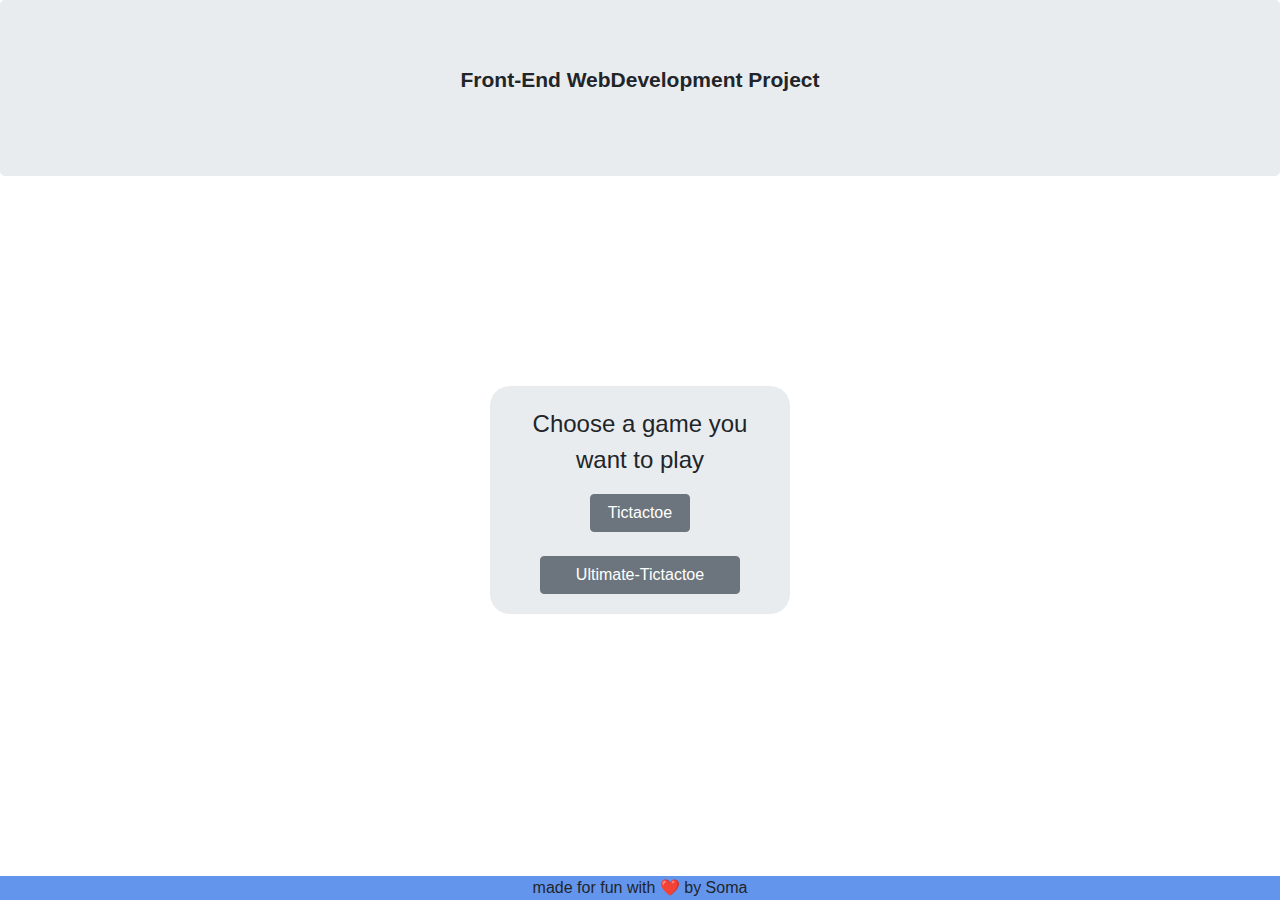
<file: index.html>
<!DOCTYPE html>
<html lang="en" dir="ltr">
  <head>
    <meta charset="utf-8">
    <title>Index</title>
    <link rel="stylesheet" href="https://stackpath.bootstrapcdn.com/bootstrap/4.4.1/css/bootstrap.min.css" integrity="sha384-Vkoo8x4CGsO3+Hhxv8T/Q5PaXtkKtu6ug5TOeNV6gBiFeWPGFN9MuhOf23Q9Ifjh" crossorigin="anonymous">
    <link rel="stylesheet" href="index.css">
    
  </head>
  <body>
    <div class="jumbotron">
          <p style="font-size:21px;font-weight:600;text-align:center;">Front-End WebDevelopment Project</p>
    </div>
          <div class="container">
            <div class='subcontainer'>
            <p id='choose'>Choose a game you want to play</p>
            <a href="tictactoe.html" class='btn btn-secondary tictactoe'>Tictactoe</a>
            <br>
            <a href="ultimatetictactoe.html" class='btn btn-secondary ultimatetictactoe'>Ultimate-Tictactoe</a>
          </div>
          </div>
          <footer>
            made for fun with <span>&#10084;</span> by Soma
          </footer>
  </body>
</html>
</file>
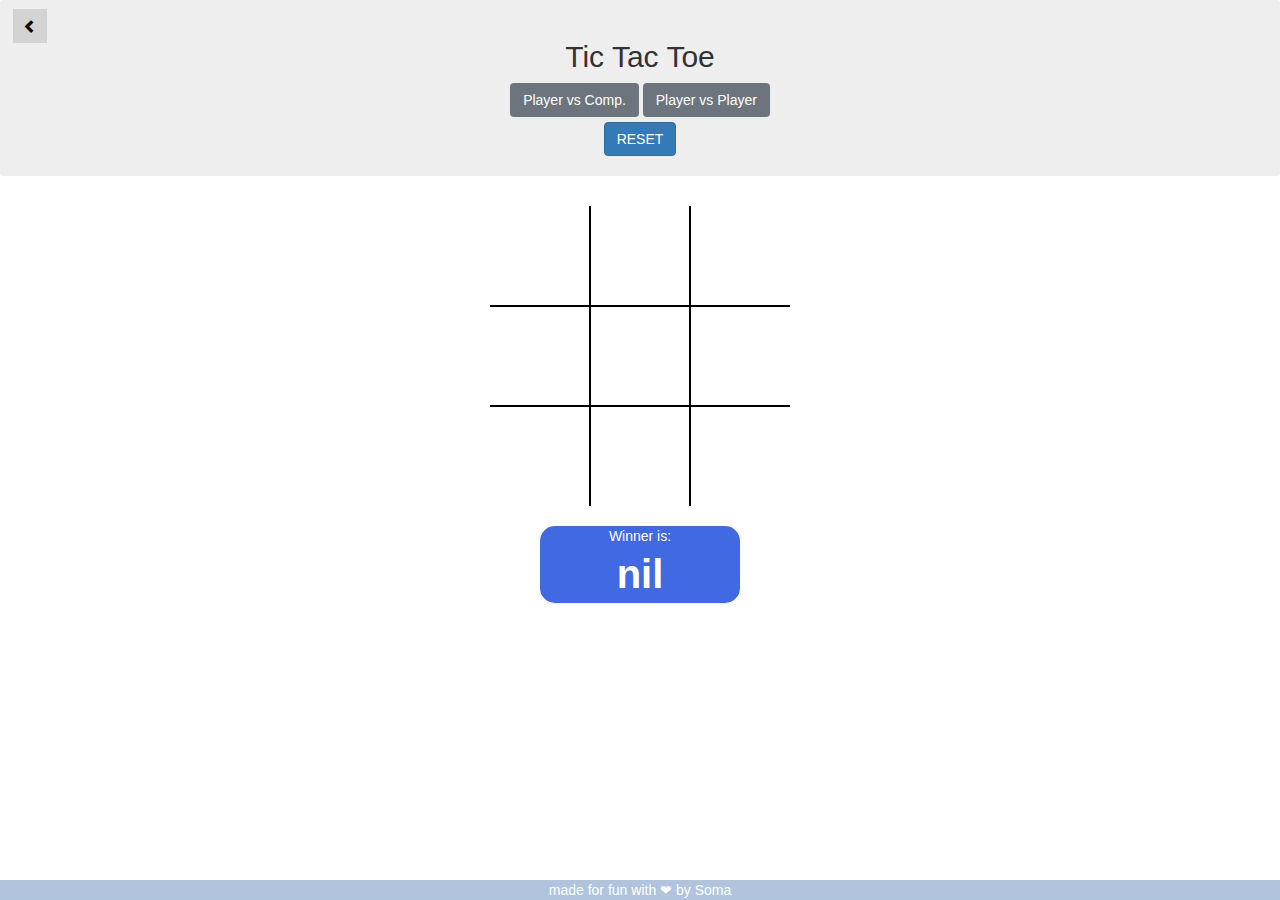
<file: tictactoe.html>
<!doctype html>
<html lang="en">
  <head>
    <!-- Required meta tags -->
    <meta charset="utf-8">
    <meta name="viewport" content="width=device-width, initial-scale=1, shrink-to-fit=no">

    <!-- Bootstrap CSS -->
    <link rel="stylesheet" href="https://stackpath.bootstrapcdn.com/bootstrap/4.3.1/css/bootstrap.min.css" integrity="sha384-ggOyR0iXCbMQv3Xipma34MD+dH/1fQ784/j6cY/iJTQUOhcWr7x9JvoRxT2MZw1T" crossorigin="anonymous">
      
    <link rel="stylesheet" href="tictactoe.css">

    <title>tic tac toe</title>
  </head>
  <body>
      
    <div class="jumbotron">
        <div><a href="index.html"><span class="glyphicon glyphicon-chevron-left back"></span></a></div>
      <h2>Tic Tac Toe</h2>
        <button type="button" class="btn btn-secondary 1player">Player vs Comp.</button>
        <button type="button" class="btn btn-secondary 2player">Player vs Player</button>
        <br>
        <button type="button" class="btn btn-primary reset">RESET</button>
    </div>
      
      <div class='instructions'>player goes first with <span id='xinst'>'X'</span></div>
     <div class="test"></div>

       <p id="hl1"></p>
       <p id="hl2"></p>
       <p id="hl3"></p>
       <p id="vl1"></p>
       <p id="vl2"></p>
       <p id="vl3"></p>
       <p id="dl1"></p>
       <p id="dl2"></p>
      
  <table>
  <tbody>
       
    <tr>
      <td class="cell cell1 top-left"></td>
      <td class="cell cell2 top-middle"></td>
      <td class="cell cell3 top-right"></td>
    </tr>
    <tr>
      <td class="cell cell4 middle-left"></td>
      <td class="cell cell5 middle-middle"></td>
      <td class="cell cell6 middle-right"></td>
    </tr>
    <tr>
      <td class="cell cell7 bottom-left"></td>
      <td class="cell cell8 bottom-middle"></td>
      <td class="cell cell9 bottom-right"></td>
    </tr>
  </tbody>
</table>

<br>
<div class="div_result">Winner is:<p class="result">nil</p></div>
      
      
      <p id="test"></p>
      <footer>
        made for fun with <span>&#10084;</span> by Soma
      </footer>
      
    <!-- Optional JavaScript -->
    <!-- jQuery first, then Popper.js, then Bootstrap JS -->
   
      <script
  src="https://code.jquery.com/jquery-3.4.1.js"
  integrity="sha256-WpOohJOqMqqyKL9FccASB9O0KwACQJpFTUBLTYOVvVU="
  crossorigin="anonymous"></script>
    <script src="https://cdnjs.cloudflare.com/ajax/libs/popper.js/1.14.7/umd/popper.min.js" integrity="sha384-UO2eT0CpHqdSJQ6hJty5KVphtPhzWj9WO1clHTMGa3JDZwrnQq4sF86dIHNDz0W1" crossorigin="anonymous"></script>
    <script src="https://stackpath.bootstrapcdn.com/bootstrap/4.3.1/js/bootstrap.min.js" integrity="sha384-JjSmVgyd0p3pXB1rRibZUAYoIIy6OrQ6VrjIEaFf/nJGzIxFDsf4x0xIM+B07jRM" crossorigin="anonymous">
    </script>
    <script src="tictactoe.js"></script>
  </body>
</html>
</file>
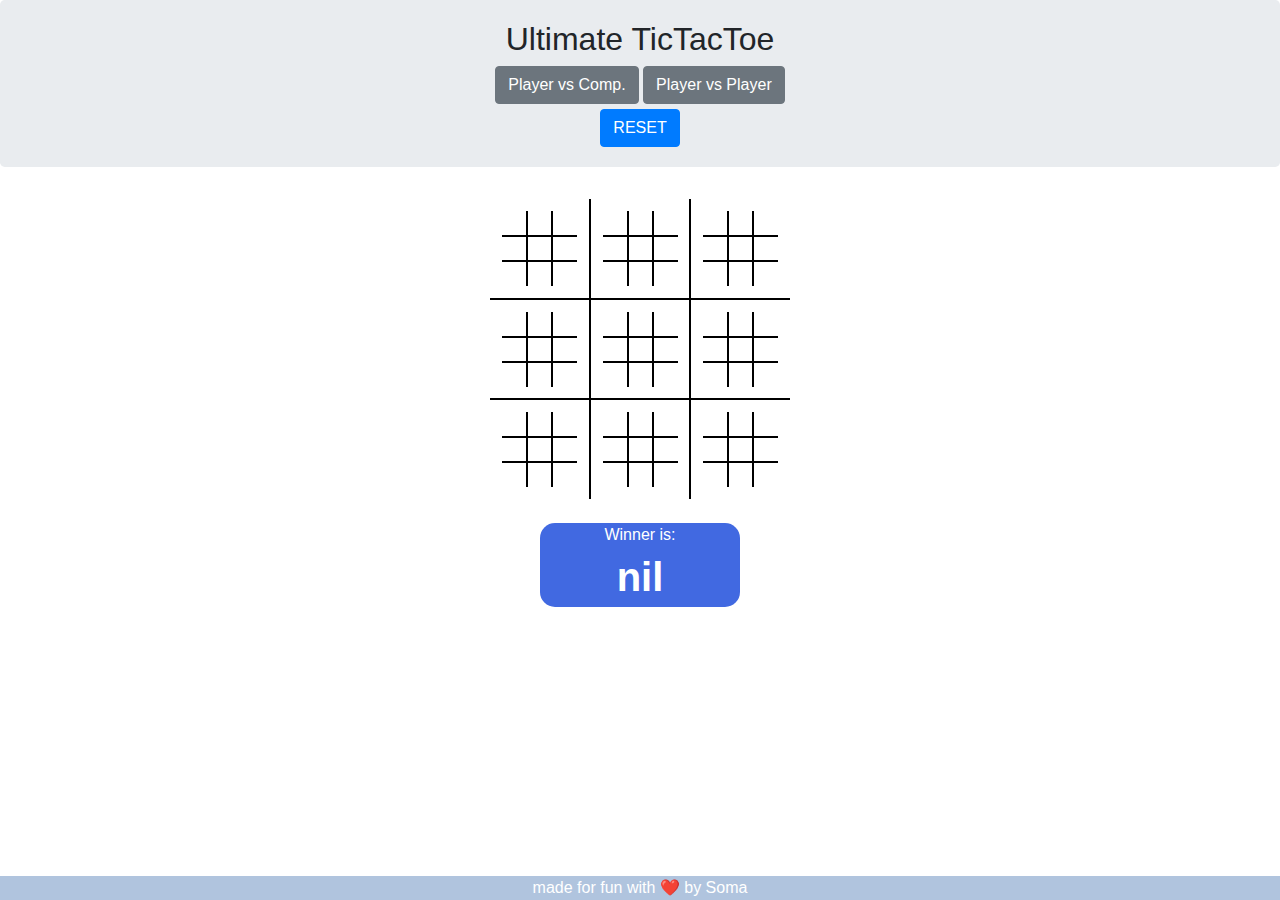
<file: ultimatetictactoe.html>
<!doctype html>
<html lang="en">
  <head>
    <!-- Required meta tags -->
    <meta charset="utf-8">
    <meta name="viewport" content="width=device-width, initial-scale=1, shrink-to-fit=no">

    <!-- Bootstrap CSS -->
    <link rel="stylesheet" href="https://stackpath.bootstrapcdn.com/bootstrap/4.3.1/css/bootstrap.min.css" integrity="sha384-ggOyR0iXCbMQv3Xipma34MD+dH/1fQ784/j6cY/iJTQUOhcWr7x9JvoRxT2MZw1T" crossorigin="anonymous">
      
    <link rel="stylesheet" href="ultimatetictactoe.css">

    <title>Ultimate tic tac toe</title>
  </head>
  <body>
      
    <div class="jumbotron">
      <h2>Ultimate TicTacToe</h2>
        <button type="button" class="btn btn-secondary 1player">Player vs Comp.</button>
        <button type="button" class="btn btn-secondary 2player">Player vs Player</button>
        <br>
        <button type="button" class="btn btn-primary reset">RESET</button>
    </div>
      
      <div class='instructions'>player goes first with <span id='xinst'>'X'</span></div>
     <div class="test"></div>

       <p id="hl1"></p>
       <p id="hl2"></p>
       <p id="hl3"></p>
       <p id="vl1"></p>
       <p id="vl2"></p>
       <p id="vl3"></p>
       <p id="dl1"></p>
       <p id="dl2"></p>
      
  <table class="maintable">
  <tbody>
       
    <tr>
      <td class="cell cell1 top-left">
          
         <table class="subtable">
  <tbody>
       
    <tr>
      <td class="subcell subcell1 top-left"></td>
      <td class="subcell subcell2 top-middle"></td>
      <td class="subcell subcell3 top-right"></td>
    </tr>
    <tr>
      <td class="subcell subcell4 middle-left"></td>
      <td class="subcell subcell5 middle-middle"></td>
      <td class="subcell subcell6 middle-right"></td>
    </tr>
    <tr>
      <td class="subcell subcell7 bottom-left"></td>
      <td class="subcell subcell8 bottom-middle"></td>
      <td class="subcell subcell9 bottom-right"></td>
    </tr>
  </tbody>
</table>
            
        </td>
      <td class="cell cell2 top-middle">
         <table class="subtable">
  <tbody>
       
    <tr>
      <td class="subcell subcell1 top-left"></td>
      <td class="subcell subcell2 top-middle"></td>
      <td class="subcell subcell3 top-right"></td>
    </tr>
    <tr>
      <td class="subcell subcell4 middle-left"></td>
      <td class="subcell subcell5 middle-middle"></td>
      <td class="subcell subcell6 middle-right"></td>
    </tr>
    <tr>
      <td class="subcell subcell7 bottom-left"></td>
      <td class="subcell subcell8 bottom-middle"></td>
      <td class="subcell subcell9 bottom-right"></td>
    </tr>
  </tbody>
</table>
        </td>
      <td class="cell cell3 top-right">
         <table class="subtable">
  <tbody>
       
    <tr>
      <td class="subcell subcell1 top-left"></td>
      <td class="subcell subcell2 top-middle"></td>
      <td class="subcell subcell3 top-right"></td>
    </tr>
    <tr>
      <td class="subcell subcell4 middle-left"></td>
      <td class="subcell subcell5 middle-middle"></td>
      <td class="subcell subcell6 middle-right"></td>
    </tr>
    <tr>
      <td class="subcell subcell7 bottom-left"></td>
      <td class="subcell subcell8 bottom-middle"></td>
      <td class="subcell subcell9 bottom-right"></td>
    </tr>
  </tbody>
</table>
        </td>
    </tr>
    <tr>
      <td class="cell cell4 middle-left">
         <table class="subtable">
  <tbody>
       
    <tr>
      <td class="subcell subcell1 top-left"></td>
      <td class="subcell subcell2 top-middle"></td>
      <td class="subcell subcell3 top-right"></td>
    </tr>
    <tr>
      <td class="subcell subcell4 middle-left"></td>
      <td class="subcell subcell5 middle-middle"></td>
      <td class="subcell subcell6 middle-right"></td>
    </tr>
    <tr>
      <td class="subcell subcell7 bottom-left"></td>
      <td class="subcell subcell8 bottom-middle"></td>
      <td class="subcell subcell9 bottom-right"></td>
    </tr>
  </tbody>
</table>
        </td>
      <td class="cell cell5 middle-middle">
         <table class="subtable">
  <tbody>
       
    <tr>
      <td class="subcell subcell1 top-left"></td>
      <td class="subcell subcell2 top-middle"></td>
      <td class="subcell subcell3 top-right"></td>
    </tr>
    <tr>
      <td class="subcell subcell4 middle-left"></td>
      <td class="subcell subcell5 middle-middle"></td>
      <td class="subcell subcell6 middle-right"></td>
    </tr>
    <tr>
      <td class="subcell subcell7 bottom-left"></td>
      <td class="subcell subcell8 bottom-middle"></td>
      <td class="subcell subcell9 bottom-right"></td>
    </tr>
  </tbody>
</table>
        </td>
      <td class="cell cell6 middle-right">
         <table class="subtable">
  <tbody>
       
    <tr>
      <td class="subcell subcell1 top-left"></td>
      <td class="subcell subcell2 top-middle"></td>
      <td class="subcell subcell3 top-right"></td>
    </tr>
    <tr>
      <td class="subcell subcell4 middle-left"></td>
      <td class="subcell subcell5 middle-middle"></td>
      <td class="subcell subcell6 middle-right"></td>
    </tr>
    <tr>
      <td class="subcell subcell7 bottom-left"></td>
      <td class="subcell subcell8 bottom-middle"></td>
      <td class="subcell subcell9 bottom-right"></td>
    </tr>
  </tbody>
</table>
        </td>
    </tr>
    <tr>
      <td class="cell cell7 bottom-left">
         <table class="subtable">
  <tbody>
       
    <tr>
      <td class="subcell subcell1 top-left"></td>
      <td class="subcell subcell2 top-middle"></td>
      <td class="subcell subcell3 top-right"></td>
    </tr>
    <tr>
      <td class="subcell subcell4 middle-left"></td>
      <td class="subcell subcell5 middle-middle"></td>
      <td class="subcell subcell6 middle-right"></td>
    </tr>
    <tr>
      <td class="subcell subcell7 bottom-left"></td>
      <td class="subcell subcell8 bottom-middle"></td>
      <td class="subcell subcell9 bottom-right"></td>
    </tr>
  </tbody>
</table>
        </td>
      <td class="cell cell8 bottom-middle">
         <table class="subtable">
  <tbody>
       
    <tr>
      <td class="subcell subcell1 top-left"></td>
      <td class="subcell subcell2 top-middle"></td>
      <td class="subcell subcell3 top-right"></td>
    </tr>
    <tr>
      <td class="subcell subcell4 middle-left"></td>
      <td class="subcell subcell5 middle-middle"></td>
      <td class="subcell subcell6 middle-right"></td>
    </tr>
    <tr>
      <td class="subcell subcell7 bottom-left"></td>
      <td class="subcell subcell8 bottom-middle"></td>
      <td class="subcell subcell9 bottom-right"></td>
    </tr>
  </tbody>
</table>
        </td>
      <td class="cell cell9 bottom-right">
         <table class="subtable">
  <tbody>
       
    <tr>
      <td class="subcell subcell1 top-left"></td>
      <td class="subcell subcell2 top-middle"></td>
      <td class="subcell subcell3 top-right"></td>
    </tr>
    <tr>
      <td class="subcell subcell4 middle-left"></td>
      <td class="subcell subcell5 middle-middle"></td>
      <td class="subcell subcell6 middle-right"></td>
    </tr>
    <tr>
      <td class="subcell subcell7 bottom-left"></td>
      <td class="subcell subcell8 bottom-middle"></td>
      <td class="subcell subcell9 bottom-right"></td>
    </tr>
  </tbody>
</table>
        </td>
    </tr>
  </tbody>
</table>

<br>
<div class="div_result">Winner is:<p class="result">nil</p></div>
      
      
      <p id="test"></p>
      <footer>
        made for fun with <span>&#10084;</span> by Soma
      </footer>
      
    <!-- Optional JavaScript -->
    <!-- jQuery first, then Popper.js, then Bootstrap JS -->
   
      <script
  src="https://code.jquery.com/jquery-3.4.1.js"
  integrity="sha256-WpOohJOqMqqyKL9FccASB9O0KwACQJpFTUBLTYOVvVU="
  crossorigin="anonymous"></script>
    <script src="https://cdnjs.cloudflare.com/ajax/libs/popper.js/1.14.7/umd/popper.min.js" integrity="sha384-UO2eT0CpHqdSJQ6hJty5KVphtPhzWj9WO1clHTMGa3JDZwrnQq4sF86dIHNDz0W1" crossorigin="anonymous"></script>
    <script src="https://stackpath.bootstrapcdn.com/bootstrap/4.3.1/js/bootstrap.min.js" integrity="sha384-JjSmVgyd0p3pXB1rRibZUAYoIIy6OrQ6VrjIEaFf/nJGzIxFDsf4x0xIM+B07jRM" crossorigin="anonymous">
    </script>
    <script src="ultimatetictactoe.js"></script>
  </body>
</html>
</file>
<file: index.css>
.container{
  margin-top: 50px;
    position: absolute;
    width: 300px;
    hei/ght: 200px;
    top:50%;
    left:50%;
    transform: translate(-50%,-50%);
    background-color: #e9ecef;
    border-radius: 20px;
}

.subcontainer{
  font-family: sans-serif;
  margin: 20px;
  text-align: center;
}

#choose{
font-size: 24px;
}

.tictactoe{
display: block;
width: 100px;
margin: auto;
}

.ultimatetictactoe{
  display: block;
  width: 200px;
  margin: auto;
}

footer{
  text-align:center;
  display: inline;
  width: 100%;
  position:absolute;
  bottom: 0%;
  background-color:cornflowerblue;
}
</file>
<file: tictactoe.css>
@import url("//netdna.bootstrapcdn.com/bootstrap/3.0.0/css/bootstrap.min.css");

.back{
    background-color: lightgrey;
    color: black;
    padding: 10px;
    position: absolute;
    top: 1%;
    left: 1%;
}

.reset{
    margin-top: 5px;
}

.jumbotron{
    padding: 20px;
    text-align: center;
}

.instructions{
    border-radius: 20px;
    text-align: center;
    background-color: lightgrey;
    color: black;
    width: 250px;
    margin-left: -125px;
    height: 150px;
    margin-top: -75px;
    position: absolute;
    display: none;
    top: 50%;
    left: 50%;
    font-size: 25px;
    font-weight: 500;
}

.test{
    float: left;
}

#xinst{
    text-align: center;
    color: black;
    font-size: 50px;
    font-weight: 500;
}

table{
    user-select: none;
    margin: auto;
}

td{
    height: 100px;
    width: 100px;
    text-align: center;
    font-size: 50px;
    border-style: solid;
    border-color: black;
}

.cell{
    opacity: 0;
}

#hl1{
    display: none;
    width: 250px;
    height: 3px;
    background-color: red;
    position: relative;
    margin: auto;
    top: 53px;

}

#hl2{
    display:none;
    width: 250px;
    height: 3px;
    background-color: red;
    position: relative;
    margin: auto;
    top: 154px;
}

#hl3{
    display:none;
    width: 250px;
    height: 3px;
    background-color: red;
    position: relative;
    margin: auto;
    top: 256px;
}

#vl1{
    display:none;
    background-color: red;
    width: 250px;
    height: 3px;
    position: relative;
    left: -100px;
    top:150px;
    margin: auto;
    transform: rotate(90deg);
}

#vl2{
    display:none;
    background-color: red;
    width: 250px;
    height: 3px;
    position: relative;
    top:150px;
    margin: auto;
    transform: rotate(90deg);
}

#vl3{
    display:none;
    background-color: red;
    width: 250px;
    height: 3px;
    position: relative;
    left: 100px;
    top:150px;
    margin: auto;
    transform: rotate(90deg);
}

#dl1{
    display:none;  
    background-color: red;
    width: 300px;
    height: 3px;
    position: relative;
    margin: auto;
    transform: rotate(45deg);
    top:150px;   
}


#dl2{
    display:none;  
    background-color: red;
    width: 300px;
    height: 3px;
    position: relative;
    margin: auto;
    transform: rotate(-45deg);
    top:150px;
}

.top-left{
    border-width: 0px 2px  2px 0px;
}

.top-middle{
    border-width:0;
}

.top-right{
    border-width: 0 0 2px 2px; 
}

.middle-left{
    border-width: 0 2px 2px 0;
}

.middle-middle{
    border-width: 2px;
}

.middle-right{
    border-width: 0 0 2px 2px;
}

.bottom-left{
    border-width: 0 2px 0 0;
}

.bottom-middle{
    border-width: 2px 0 0 0;
}

.bottom-right{
    border-width: 2px 0 0 2px;
}

.div_result{
    border-radius: 15px;
    color: white;
    margin: auto;
    width: 200px;
    text-align: center;
    background-color: royalblue;
}

.result{
    font-weight: 600;
    margin: auto;
    text-align: center;
    width: 100px;
    font-size: 40px;
    color: white;
}

@media only screen and (max-width: 600px){
    #hl1{
    top: 49.5px;
    }
    #hl2{
        top: 149.5px;
    }
    #hl3{
        top: 249.5px;
    }
}

footer{
  position: fixed;
  left: 0;
  bottom: 0;
  width: 100%;
  color: white;
  text-align: center;
  background-color: lightsteelblue;
}
</file>
<file: ultimatetictactoe.css>
.reset{
    margin-top: 5px;
}

.jumbotron{
    padding: 20px;
    text-align: center;
}

.instructions{
    border-radius: 20px;
    text-align: center;
    background-color: lightgrey;
    color: black;
    width: 250px;
    margin-left: -125px;
    height: 150px;
    margin-top: -75px;
    position: absolute;
    display: none;
    top: 50%;
    left: 50%;
    font-size: 25px;
    font-weight: 500;
}

.test{
    float: left;
}

#xinst{
    text-align: center;
    color: black;
    font-size: 50px;
    font-weight: 500;
}

.maintable{
    user-select: none;
    margin: auto;
}

.subtable{
    user-select: none;
    margin: auto;
}

.subcell{
    height: 25px;
    width: 25px;
    text-align: center;
    font-size: 12.5px;
    font-weight: 500;
    border-style: solid;
    border-color: black;
}

.cell{
    height: 100px;
    width: 100px;
    text-align: center;
    border-style: solid;
    border-color: black;
}

.cell{
    op/acity: 0;
}

#hl1{
    display: none;
    width: 250px;
    height: 3px;
    background-color: red;
    position: relative;
    margin: auto;
    top: 53px;

}

#hl2{
    display:none;
    width: 250px;
    height: 3px;
    background-color: red;
    position: relative;
    margin: auto;
    top: 154px;
}

#hl3{
    display:none;
    width: 250px;
    height: 3px;
    background-color: red;
    position: relative;
    margin: auto;
    top: 256px;
}

#vl1{
    display:none;
    background-color: red;
    width: 250px;
    height: 3px;
    position: relative;
    left: -100px;
    top:150px;
    margin: auto;
    transform: rotate(90deg);
}

#vl2{
    display:none;
    background-color: red;
    width: 250px;
    height: 3px;
    position: relative;
    top:150px;
    margin: auto;
    transform: rotate(90deg);
}

#vl3{
    display:none;
    background-color: red;
    width: 250px;
    height: 3px;
    position: relative;
    left: 100px;
    top:150px;
    margin: auto;
    transform: rotate(90deg);
}

#dl1{
    display:none;  
    background-color: red;
    width: 300px;
    height: 3px;
    position: relative;
    margin: auto;
    transform: rotate(45deg);
    top:150px;   
}


#dl2{
    display:none;  
    background-color: red;
    width: 300px;
    height: 3px;
    position: relative;
    margin: auto;
    transform: rotate(-45deg);
    top:150px;
}

.top-left{
    border-width: 0px 2px  2px 0px;
}

.top-middle{
    border-width:0;
}

.top-right{
    border-width: 0 0 2px 2px; 
}

.middle-left{
    border-width: 0 2px 2px 0;
}

.middle-middle{
    border-width: 2px;
}

.middle-right{
    border-width: 0 0 2px 2px;
}

.bottom-left{
    border-width: 0 2px 0 0;
}

.bottom-middle{
    border-width: 2px 0 0 0;
}

.bottom-right{
    border-width: 2px 0 0 2px;
}

.div_result{
    border-radius: 15px;
    color: white;
    margin: auto;
    width: 200px;
    text-align: center;
    background-color: royalblue;
}

.result{
    font-weight: 600;
    margin: auto;
    text-align: center;
    width: 100px;
    font-size: 40px;
    color: white;
}

@media only screen and (max-width: 600px){
    #hl1{
    top: 49.5px;
    }
    #hl2{
        top: 149.5px;
    }
    #hl3{
        top: 249.5px;
    }
}

footer{
  position: fixed;
  left: 0;
  bottom: 0;
  width: 100%;
  color: white;
  text-align: center;
  background-color: lightsteelblue;
}
</file>
